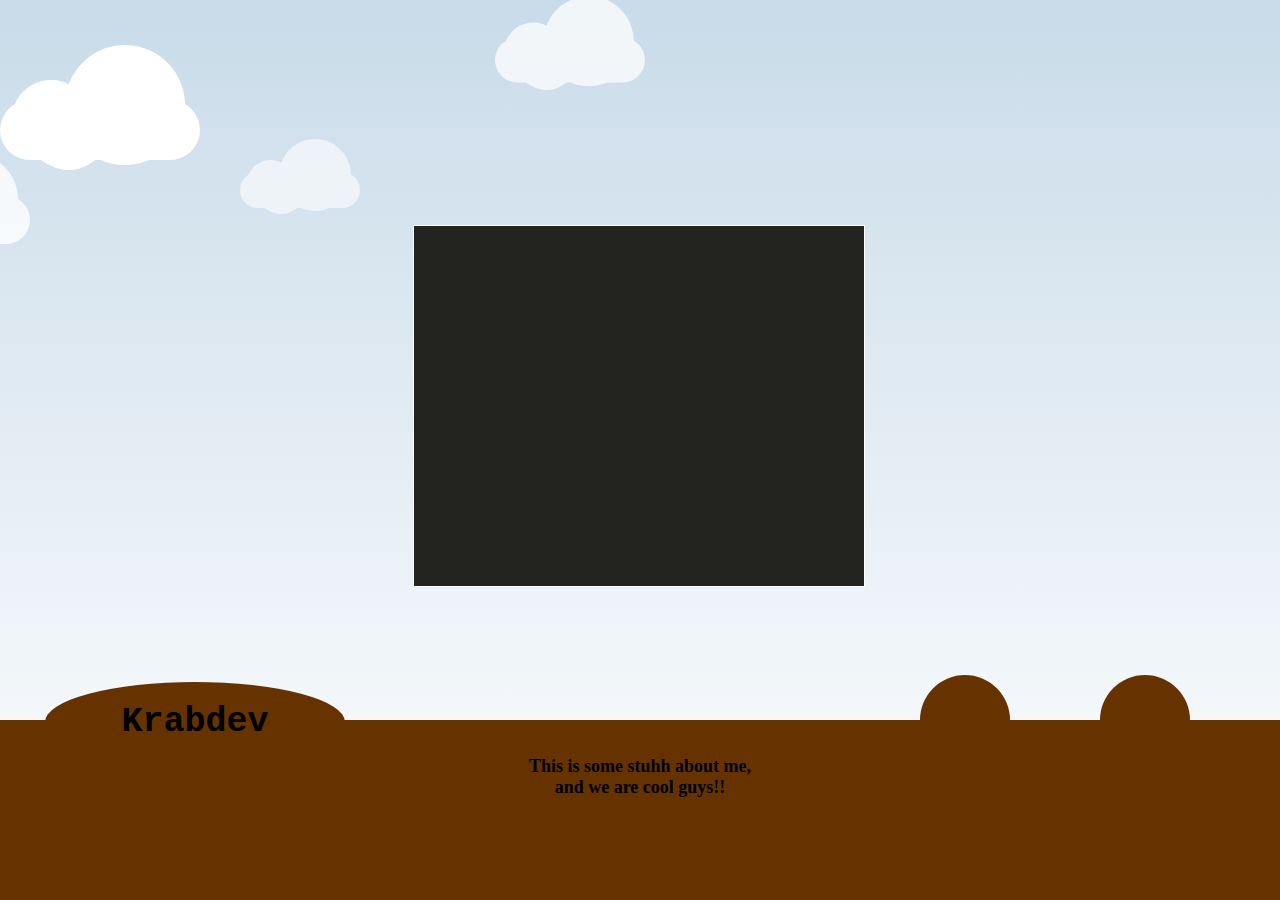
<file: Test/test.html>
<!DOCTYPE html>
<html>
  <head>
    <link rel="stylesheet" href="test.css">
  </head>
  <body>

  
    <div class="main-body">
      <div id="clouds">
  <div class="cloud x1"></div>
  <!-- Time for multiple clouds to dance around -->
  <div class="cloud x2"></div>
  <div class="cloud x3"></div>
  <div class="cloud x4"></div>
  <div class="cloud x5"></div>
</div>
    </div>
    <div class="terminal">
      
    </div>

    <div class="footer ">
      <div class="ball r10vh">
      </div>  
      <div class="ball r30vh">
      </div>  
      <div class="logo">
        Krabdev
      </div>
      <div class="footer-words">
        This is some stuhh about me, <br/>
        and we are cool guys!!
      </div>
      
    </div>
   
  </body>
</html>
</file>
<file: Test/test.css>
* {
  margin:0;
  padding: 0;
}

body {
  overflow: hidden;
}

.main-body {
  background-color: #4DBD33 ;
  height: 100vh;
  width:100%;
  background: #c9dbe9;
  background: -webkit-linear-gradient(top, #c9dbe9 0%, #fff 100%);
  background: -linear-gradient(top, #c9dbe9 0%, #fff 100%);
  background: -moz-linear-gradient(top, #c9dbe9 0%, #fff 100%);
}

.footer {
  position: fixed;
  bottom:0;
  right:0;
  height: 20vh;
  width: 100%;
  background-color: #663300;
  z-index: 3;
}

.ball {
  z-index: 4;
  position: absolute;
  top:-5vh;
  width: 10vh;
  height: 10vh;
  background-color: #663300;
  border-radius:100%;
}

.footer-words {
  position: absolute;
  top:20%;
  right:50%;
  text-align: center;
  width:300px;
  margin-right: -150px;
  font-size: 18px;
  font-weight: 600;
}

.logo {
position: absolute;
top: -38px;
background-color: rgb(102, 51, 0);
width: 300px;
border-radius: 100% 100% 0% 0%;
text-align: center;
font-size: 35px;
left: 5vh;
height: 60px;
padding-top: 20px;
font-family: "Courier New", Courier, monospace;
font-weight: 800;
}

.r10vh {
  right:10vh;
}

.r40vh {
  right:40vh;
}

.r30vh {
  right: 30vh;
}

.terminal {
  width: 50vh;
  height: 40vh;
  overflow: hidden;
  border:1px solid white;
  position:fixed;
  top:50%;
  right:50%;
  margin-right: -25vh;
  margin-top:-25vh;
  background-color: #23241f;
}

.curved-top {
  border-top-left-radius: 100%; 
}

#clouds{
  padding: 100px 0;
  
}
.cloud {
  width: 200px; height: 60px;
  background: #fff;
  
  border-radius: 200px;
  -moz-border-radius: 200px;
  -webkit-border-radius: 200px;
  
  position: relative; 
}

.cloud:before, .cloud:after {
  content: '';
  position: absolute; 
  background: #fff;
  width: 100px; height: 80px;
  position: absolute; top: -15px; left: 10px;
  
  border-radius: 100px;
  -moz-border-radius: 100px;
  -webkit-border-radius: 100px;
  
  -webkit-transform: rotate(30deg);
  transform: rotate(30deg);
  -moz-transform: rotate(30deg);
}

.cloud:after {
  width: 120px; height: 120px;
  top: -55px; left: auto; right: 15px;
}

/*Time to animate*/
.x1 {
  -webkit-animation: moveclouds 30s linear infinite;
  -moz-animation: moveclouds 30s linear infinite;
  -o-animation: moveclouds 30s linear infinite;
}

/*variable speed, opacity, and position of clouds for realistic effect*/
.x2 {
  left: 200px;
  
  -webkit-transform: scale(0.6);
  -moz-transform: scale(0.6);
  transform: scale(0.6);
  opacity: 0.6; /*opacity proportional to the size*/
  
  /*Speed will also be proportional to the size and opacity*/
  /*More the speed. Less the time in 's' = seconds*/
  -webkit-animation: moveclouds 50s linear infinite;
  -moz-animation: moveclouds 50s linear infinite;
  -o-animation: moveclouds 50s linear infinite;
}

.x3 {
  left: -250px; top: -200px;
  
  -webkit-transform: scale(0.8);
  -moz-transform: scale(0.8);
  transform: scale(0.8);
  opacity: 0.8; /*opacity proportional to the size*/
  
  -webkit-animation: moveclouds 40s linear infinite;
  -moz-animation: moveclouds 40s linear infinite;
  -o-animation: moveclouds 40s linear infinite;
}

.x4 {
  left: 470px; top: -250px;
  
  -webkit-transform: scale(0.75);
  -moz-transform: scale(0.75);
  transform: scale(0.75);
  opacity: 0.75; /*opacity proportional to the size*/
  
  -webkit-animation: moveclouds 36s linear infinite;
  -moz-animation: moveclouds 36s linear infinite;
  -o-animation: moveclouds 36s linear infinite;
}

.x5 {
  left: -150px; top: -150px;
  
  -webkit-transform: scale(0.8);
  -moz-transform: scale(0.8);
  transform: scale(0.8);
  opacity: 0.8; /*opacity proportional to the size*/
  
  -webkit-animation: moveclouds 40s linear infinite;
  -moz-animation: moveclouds 40s linear infinite;
  -o-animation: moveclouds 40s linear infinite;
}

@-webkit-keyframes moveclouds {
  0% {margin-left: 100vh;}
  100% {margin-left: -100vh;}
}
@-moz-keyframes moveclouds {
  0% {margin-left: 100vh;}
  100% {margin-left: -100vh;}
}
@-o-keyframes moveclouds {
  0% {margin-left: 100vh;}
  100% {margin-left: -100vh;}
}
</file>
